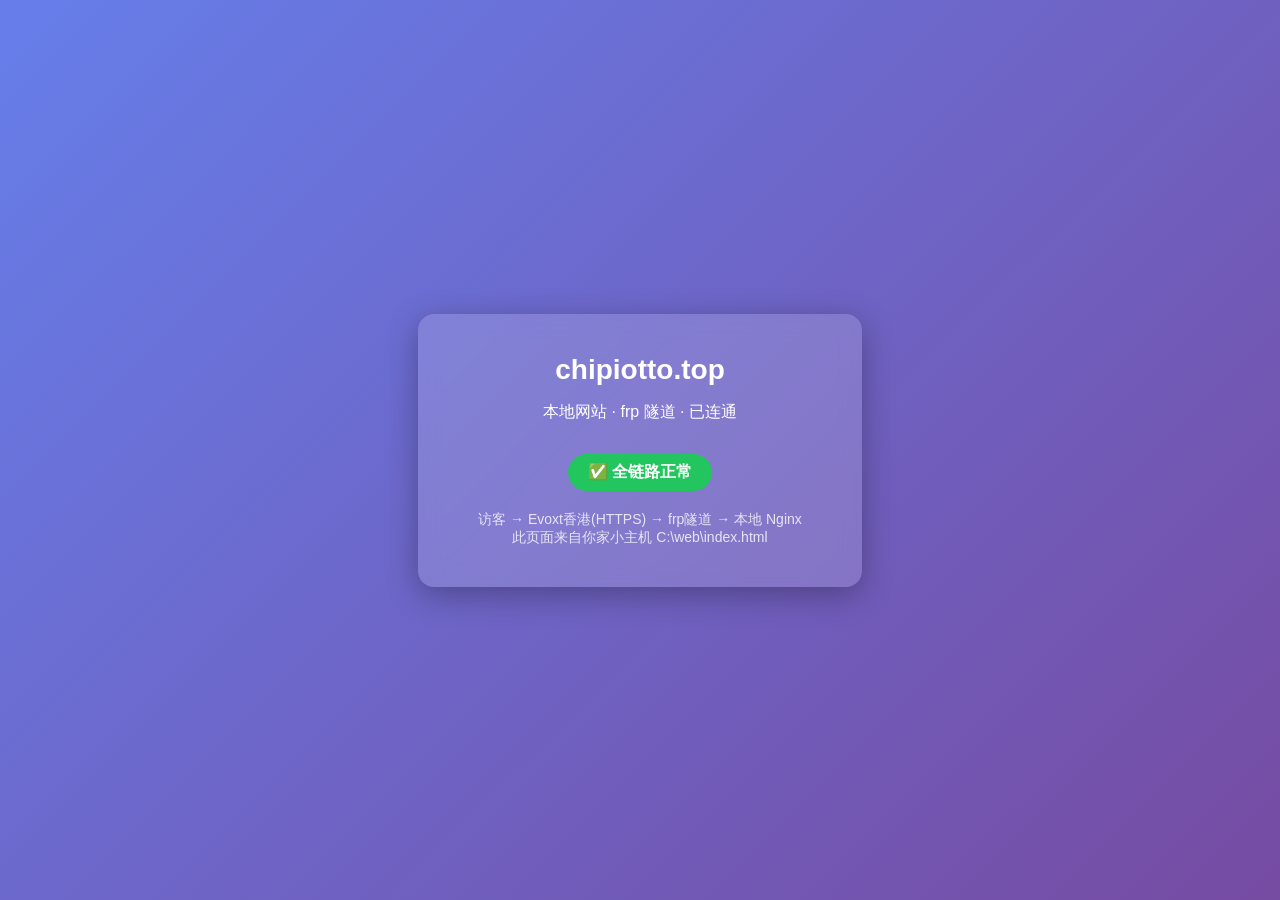
<file: index.local-test.html>
<!DOCTYPE html>
<html lang="zh-CN">
<head>
<meta charset="UTF-8">
<meta name="viewport" content="width=device-width, initial-scale=1.0">
<title>chipiotto.top - frp 隧道测试页</title>
<style>
  body { font-family: "Microsoft YaHei", sans-serif; background: linear-gradient(135deg, #667eea 0%, #764ba2 100%); color: #fff; display: flex; justify-content: center; align-items: center; min-height: 100vh; margin: 0; }
  .card { background: rgba(255,255,255,0.15); backdrop-filter: blur(10px); border-radius: 16px; padding: 40px 60px; text-align: center; box-shadow: 0 8px 32px rgba(0,0,0,0.3); }
  h1 { margin: 0 0 10px; font-size: 28px; }
  .status { display: inline-block; margin-top: 15px; padding: 8px 20px; background: #22c55e; border-radius: 20px; font-weight: bold; }
  .info { margin-top: 20px; font-size: 14px; opacity: 0.8; }
</style>
</head>
<body>
  <div class="card">
    <h1>chipiotto.top</h1>
    <p>本地网站 · frp 隧道 · 已连通</p>
    <div class="status">✅ 全链路正常</div>
    <div class="info">访客 → Evoxt香港(HTTPS) → frp隧道 → 本地 Nginx<br>此页面来自你家小主机 C:\web\index.html</div>
  </div>
</body>
</html>
</file>
